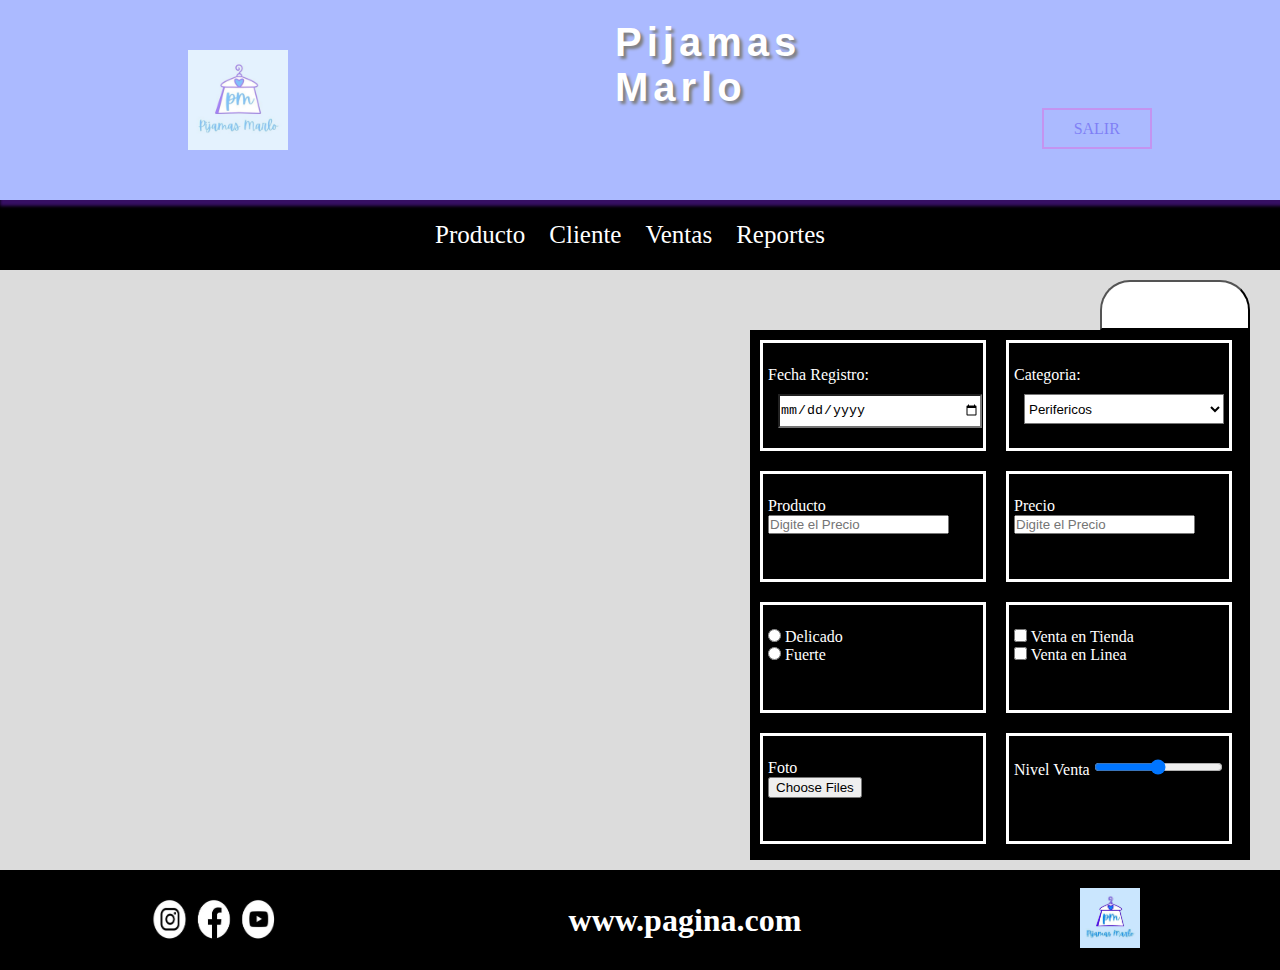
<file: productos.html>
<!DOCTYPE html>
<html lang="en">
<head>
    <link rel="stylesheet" href="estilosIndex.css">
    <link rel="stylesheet" href="estilosproductos.css">
    <meta charset="UTF-8">
    <meta name="viewport" content="width=device-width, initial-scale=1.0">
    <title>Document</title>
</head>
<body>

    <header>

        <div class="logo">
            <img src="img/logo.jpg" alt="" width="100px" height="100px">
        </div>
        
        <div class="titulo">
            <h1 class="textotitulo">Pijamas Marlo</h1>
        </div>
        
        <div class="boton">
            <a href="index.html" class="salida">Salir</a>
        </div>

        </header>
        <nav>
            <ul>
                <li><a href="producto.html">Producto</a></li>
                <li><a href="">Cliente</a></li>
                <li><a href="">Ventas</a></li>
                <li><a href="">Reportes</a></li>
            </ul>
            </nav>
            
            <section class="principalProducto">
                
                <section class="cabezera">
                    <input type="submit" value="Guardar" class="botonProducto">
                </section>

                <section class="producto">
                <div class="text">
                    <form action="" class="tipo">
                    
                    <div class="cuadros">
                        <br><label for="">Fecha Registro:</label><br>
                        <input type="date" value="" class="fecha"/>
                    </div>

                    <div class="cuadros">
                        <br><label for="">Categoria:</label><br>
                        <select name="select" class="tamaño">
                        <option value="value1">Perifericos</option>
                        <option value="value2">Memorias</option>
                        <option value="value3">Portatiles</option>
                        <option value="value3">Accesorios</option>
                    </select>
                    </div>

                    <div class="cuadros">
                    <br><label for="">Producto</label><br>
                    <input type="text" placeholder="Digite el Precio">
                </div>
                    <div class="cuadros">
                        <br><label for="">Precio</label><br>
                        <input type="text" placeholder="Digite el Precio">
                    </div>

                    <div class="cuadros">
                        <p>
                            <br>
                            <input type="radio" name="hm" value="h">
                              <label for="">Delicado</label>
                            <br>
                            <input type="radio" name="hm" value="h"> 
                            <label for="">Fuerte</label>
                        </p>
                    </div>
                    <div class="cuadros">
                        <p>
                            <br>
                            <input type="checkbox" name="hm" value="h"> 
                            <label for="">Venta en Tienda</label>
                            <br>
                            <input type="checkbox" name="hm" value="h">
                            <label for="">Venta en Linea</label>
                        </p>
                    </div>
                    <div class="cuadros">
                        <br>
                       <label for="">Foto</label>
                       <input type="file" id="file" name="file" multiple />
                    </div>
                    <div class="cuadros">
                        <br>
                        <label for="">Nivel Venta</label>
                        <input type="range" name="rango">
                    </div>
                </div>
            </form>
            </section>
            </section>

            <footer>
                <div>
                    <img src="img/redes2.jpg" width="150px" height="60px">
                </div>
        
                <div>
                        <h1 style="color: white;"> www.pagina.com</h1>
                </div>
        
                <div>
                    <img src="img/logo.jpg" alt=""width="60px" height="60px">
        
                </div>
        
            </footer>
</body>
</html>
</file>
<file: estilosIndex.css>
*{
    margin: 0;
padding: 0;
}

header{
    background-color: rgb(90, 120, 255);
    width: 100%;
    height: 200px;
box-shadow: 3px 3px 3px 3px rgb(108, 30, 197);
opacity: 50%;
display: flex;
justify-content: space-around
}
.logo{
    background-color: rgb(137, 255, 141);
    width: 50px;
    height: 50px;
    margin-top: 50px;
}

.titulo{
    background-color: transparent(186, 52, 144);
    width: 50px;
    height: 50px;
    margin-top: 20px;
}
    .textotitulo{
        color: white;
        font-size: 40px;
        font-family: Verdana, Geneva, Tahoma, sans-serif;
        letter-spacing: 5px;
        text-shadow: 3px 3px 3px black;
    
}
.boton{
   background-color: transparent; 
   width: 50px;
   height: 50px;
   margin-top: 120px;
}

.botonIngresar{
    color: white;
    font-size: 30px;
    border: 1px solid white;
    padding: 3px;
}
.botonIngresar:hover{
    color: pink;
    font-size: 30px;
    border: 1px solid violet;
    padding: 5px;
}

nav{
    background-color: black;
    width: 100%;
    height: 70px;
    display: flex;
    justify-content: center;
    align-items: center;
    opacity: 100%;
}

nav:hover{
    width: 100%;
    opacity: 100%;
    border-radius: 0 0 0 0;
}

nav li{
    display: inline;
    margin-right: 20px;
}

nav a{
    color: white;
    font-size: 25px;
    text-decoration: none;
}

nav a:hover{
    color: pink;
    font-size: 26px;
    text-decoration: underline;
}

.principal{
    background-color: blueviolet;
    width: 100%;
    height: 590px;
}

footer{
    background-color: black;
    width: 100%;
    height: 100px;
    display: flex;
    justify-content: space-around;
    align-items: center;
}
</file>
<file: estilosproductos.css>
.principalProducto{
    background-color: gainsboro;
    width: 2000px;
    height: 600px;
    display: flex;
    justify-content: center;
    align-items: center;
    flex-direction: column;

}
@keyframes fondo{
    0%{
        background: linear-gradient(90deg, rgb(96, 52, 184) ,rgb(56, 56,199));
    }
    100%{
        background: linear-gradient(90deg, rgb(56, 56,199) ,rgb(96, 52, 184));
    }
}
.text{
    width: 500px;
    height: 530px;
    background-color: black;
    animation-name: fondo;
    animation-duration: 2s;
    animation-iteration-count: infinite;
}
.tipo{
    display: flex;
    flex-wrap: wrap;
}
.cuadros{
    width:210px;
    height: 95px;
    background-color: transparent;
    margin: 10px;
    padding: 5px;
    border: 3px solid white;
}
.fecha{
    background-color: white;
    width: 200px;
    height: 30px;
    margin: 10px;
}
.tamaño{
    background-color: white;
    width: 200px;
    height: 30px;
    margin: 10px;

}
.salida{
    margin-top: 70px;
    text-decoration: none;
    text-transform: uppercase;
    border: 2px solid blueviolet;
    padding: 10px 30px;
    z-index: 1;
    overflow: hidden;
    transition: color 1s, box-shadow 0.4s;
}

.salida:hover{
    transition-delay: 0s, 0.2s;
    color: azure;
    box-shadow:
    0 0 10px violet,
    0 0 20px violet,
    0 0 40px violet,
    0 0 80px violet,
    0 0 160px violet;
}
label{
    color: white;
}

.cabezera{
    background-color: transparent;
    width:500px;
    height:50px;
    display: flex;
    justify-content: end;
}

@keyframes boton{
    0%{
        background: linear-gradient(90deg, rgb(96, 52, 184) ,rgb(56, 56,199));
    }
    100%{
        background: linear-gradient(90deg, rgb(56, 56,199) ,rgb(96, 52, 184));
    }
}
.botonProducto{
    width: 150px;
    height: 50px;
    color: white;
    border-top-left-radius: 30px;
    border-top-right-radius:  30px;
    background-color: white;
    animation-name: boton;
    animation-duration: 2s;
    animation-iteration-count: infinite;
}
.botonProducto:hover{
    transition-delay: 0s, 0.2s;
    color:black;
    box-shadow:
    0 0 10px violet,
    0 0 20px violet,
    0 0 40px violet,
    0 0 80px violet,
    0 0 160px violet;
}
</file>
